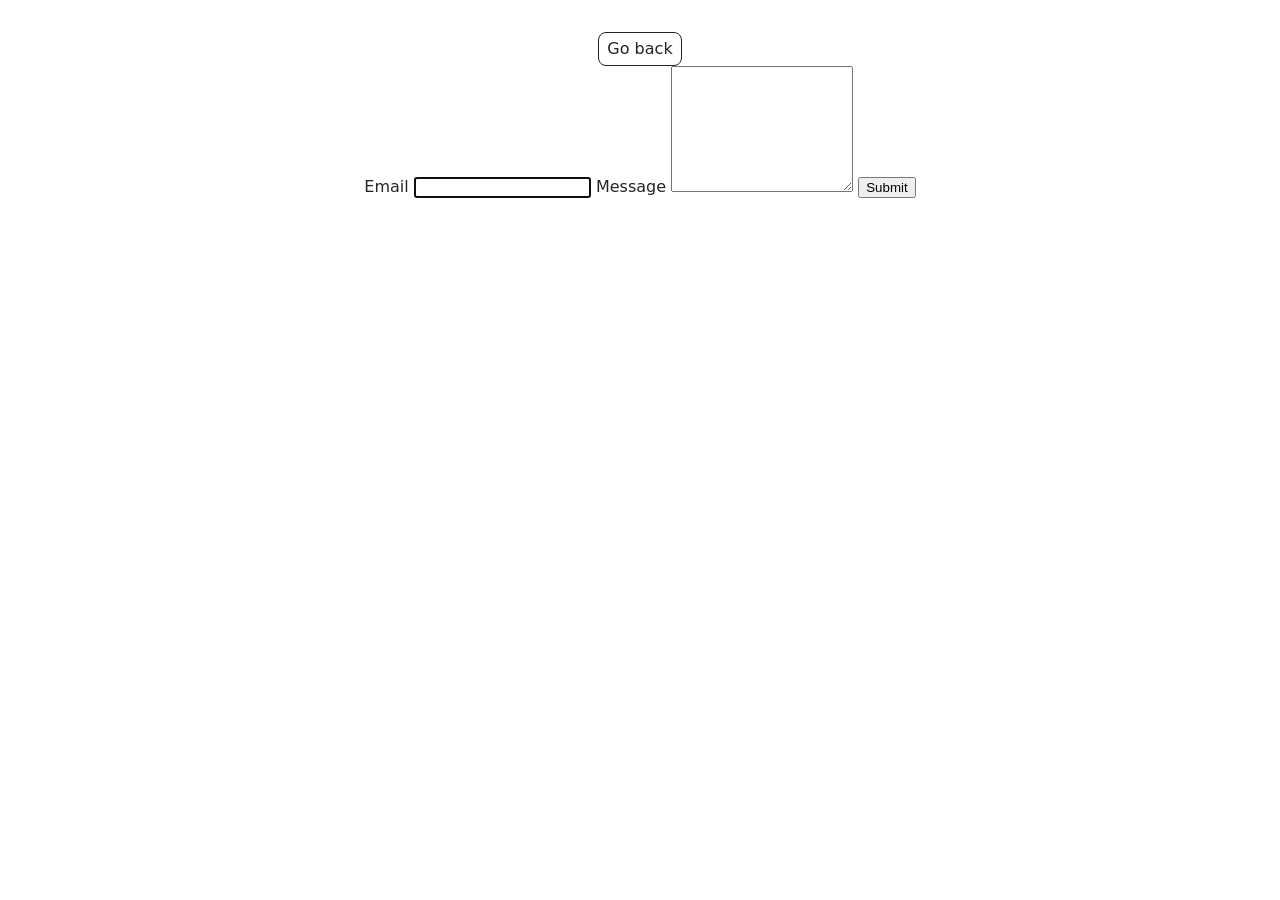
<file: src/2-form.html>
<!DOCTYPE html>
<html lang="en">

<head>
  <meta charset="UTF-8" />
  <meta http-equiv="X-UA-Compatible" content="IE=edge" />
  <meta name="viewport" content="width=device-width, initial-scale=1.0" />
  <title>Form</title>
  <link rel="stylesheet" href="./css/styles.css" />
</head>

<body>


  <main>
    <div class="container">
      <a class="back-link" href="./index.html">Go back</a>
    </div>
    <form class="feedback-form" autocomplete="off">
      <label>
        Email
        <input type="email" name="email" autofocus />
      </label>
      <label>
        Message
        <textarea name="message" rows="8"></textarea>
      </label>
      <button type="submit">Submit</button>
    </form>

  </main>

  <script type="module" src="./js/2-form.js"></script>
</body>

</html>
</file>
<file: src/css/styles.css>
/**
  |============================
  | include css partials with
  | default @import url()
  |============================
*/
/* Common styles */
@import url('./reset.css');
@import url('./base.css');
@import url('./container.css');
@import url('./animations.css');

/* Sections style */
@import url('./header.css');
@import url('./badges.css');
@import url('./back-link.css');

.gallery {
  display: flex;
  flex-wrap: wrap;
  gap: 24px;
  row-gap: 20px;
  list-style: none;
  padding: 0;
  margin: 24px 156px;
}

.gallery-item {
  width: calc((100% - 48px) / 3);
}

.gallery-image {
  display: block;
  width: 100%;
  height: 200px;
  object-fit: cover;
}
</file>
